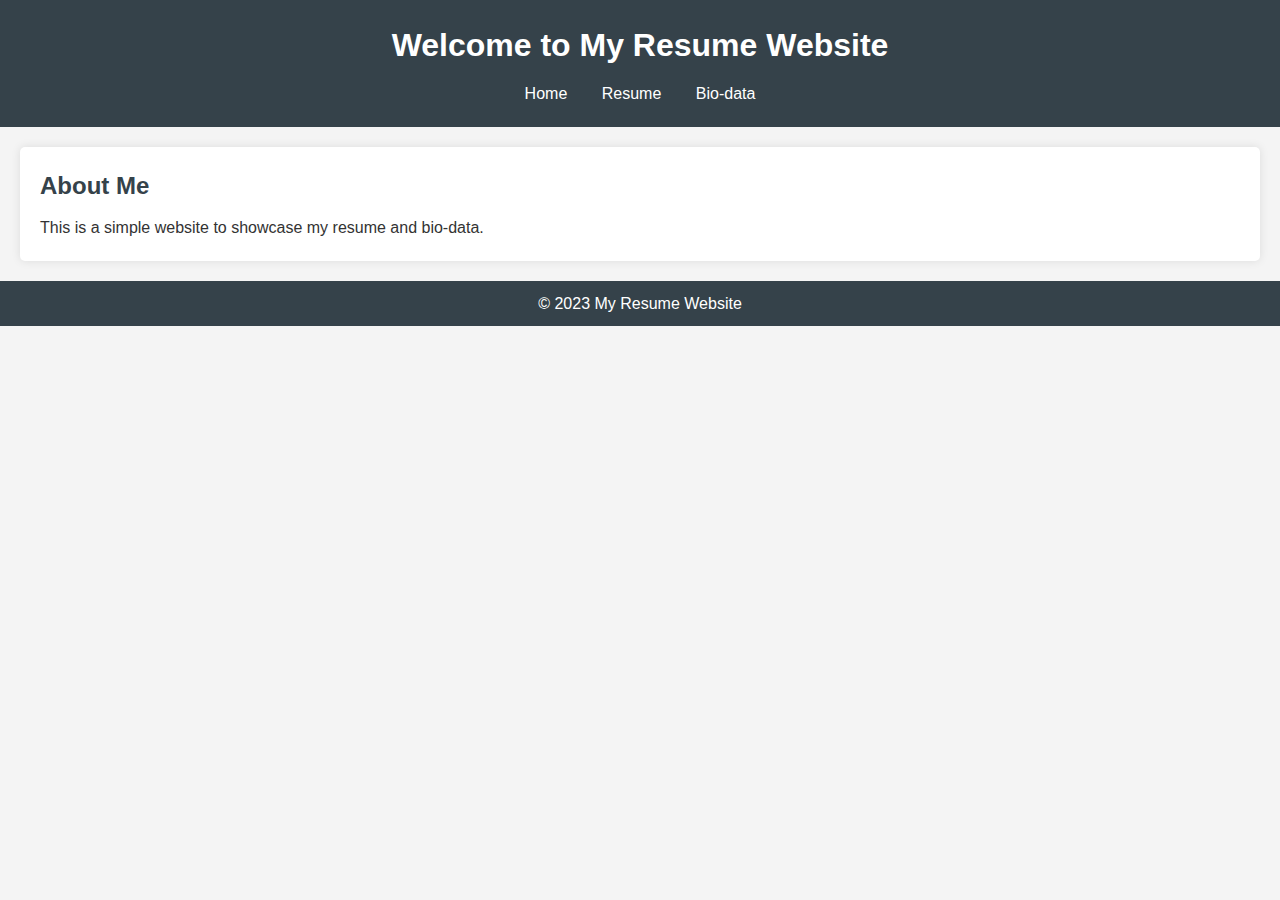
<file: index.html>
<!DOCTYPE html>
<html lang="en">
<head>
    <meta charset="UTF-8">
    <meta name="viewport" content="width=device-width, initial-scale=1.0">
    <title>My Resume Website</title>
    <link rel="stylesheet" href="styles.css">
</head>
<body>
    <header>
        <h1>Welcome to My Resume Website</h1>
        <nav>
            <ul>
                <li><a href="index.html">Home</a></li>
                <li><a href="resume.html">Resume</a></li>
                <li><a href="biodata.html">Bio-data</a></li>
            </ul>
        </nav>
    </header>
    <main>
        <h2>About Me</h2>
        <p>This is a simple website to showcase my resume and bio-data.</p>
    </main>
    <footer>
        <p>&copy; 2023 My Resume Website</p>
    </footer>
    <script src="script.js"></script>
</body>
</html>
</file>
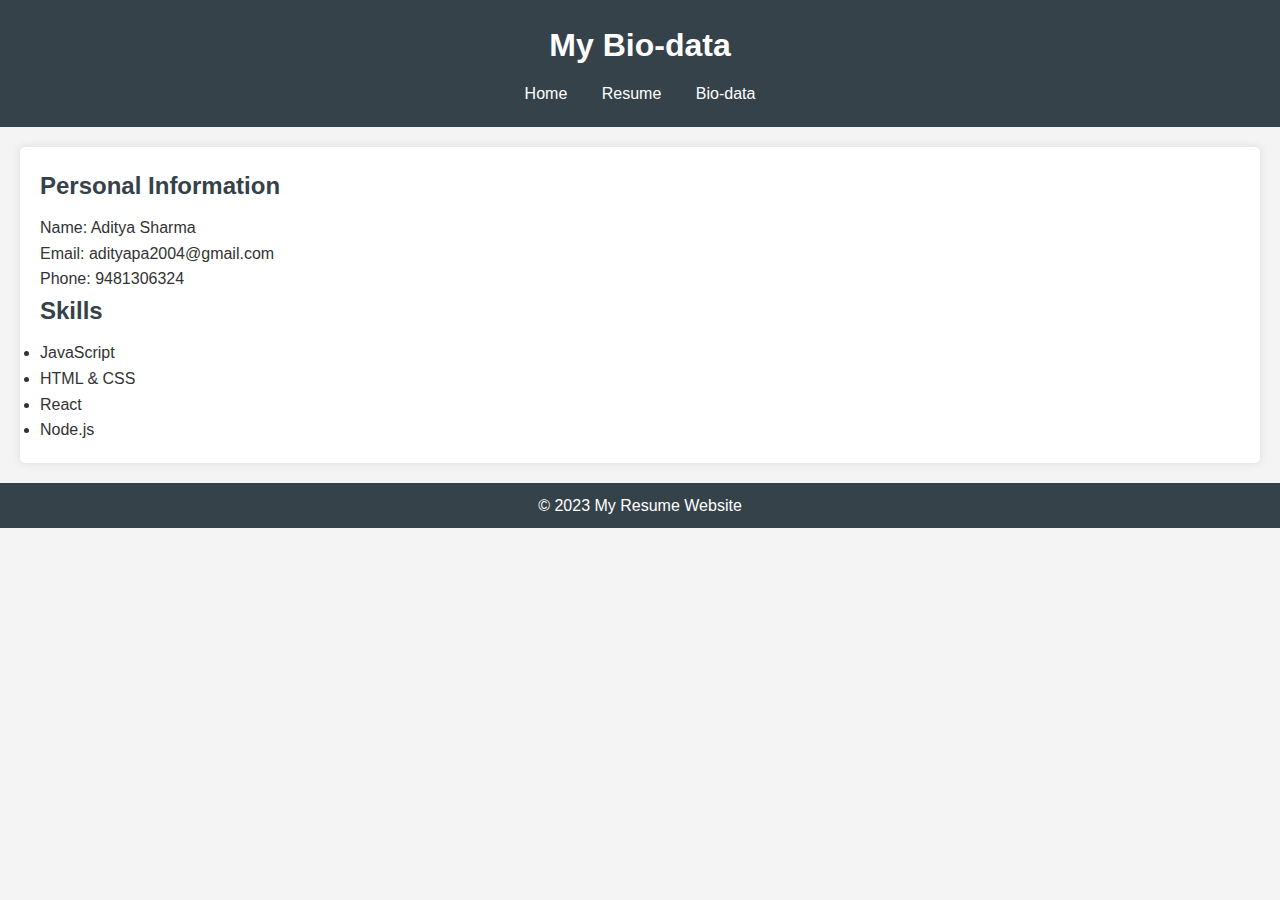
<file: biodata.html>
<!DOCTYPE html>
<html lang="en">
<head>
    <meta charset="UTF-8">
    <meta name="viewport" content="width=device-width, initial-scale=1.0">
    <title>My Bio-data</title>
    <link rel="stylesheet" href="styles.css">
</head>
<body>
    <header>
        <h1>My Bio-data</h1>
        <nav>
            <ul>
                <li><a href="index.html">Home</a></li>
                <li><a href="resume.html">Resume</a></li>
                <li><a href="biodata.html">Bio-data</a></li>
            </ul>
        </nav>
    </header>
    <main>
        <h2>Personal Information</h2>
        <p>Name: Aditya Sharma</p>
        <p>Email: adityapa2004@gmail.com</p>
        <p>Phone: 9481306324</p>
        <h2>Skills</h2>
        <ul>
            <li>JavaScript</li>
            <li>HTML & CSS</li>
            <li>React</li>
            <li>Node.js</li>
        </ul>
    </main>
    <footer>
        <p>&copy; 2023 My Resume Website</p>
    </footer>
    <script src="script.js"></script>
</body>
</html>
</file>
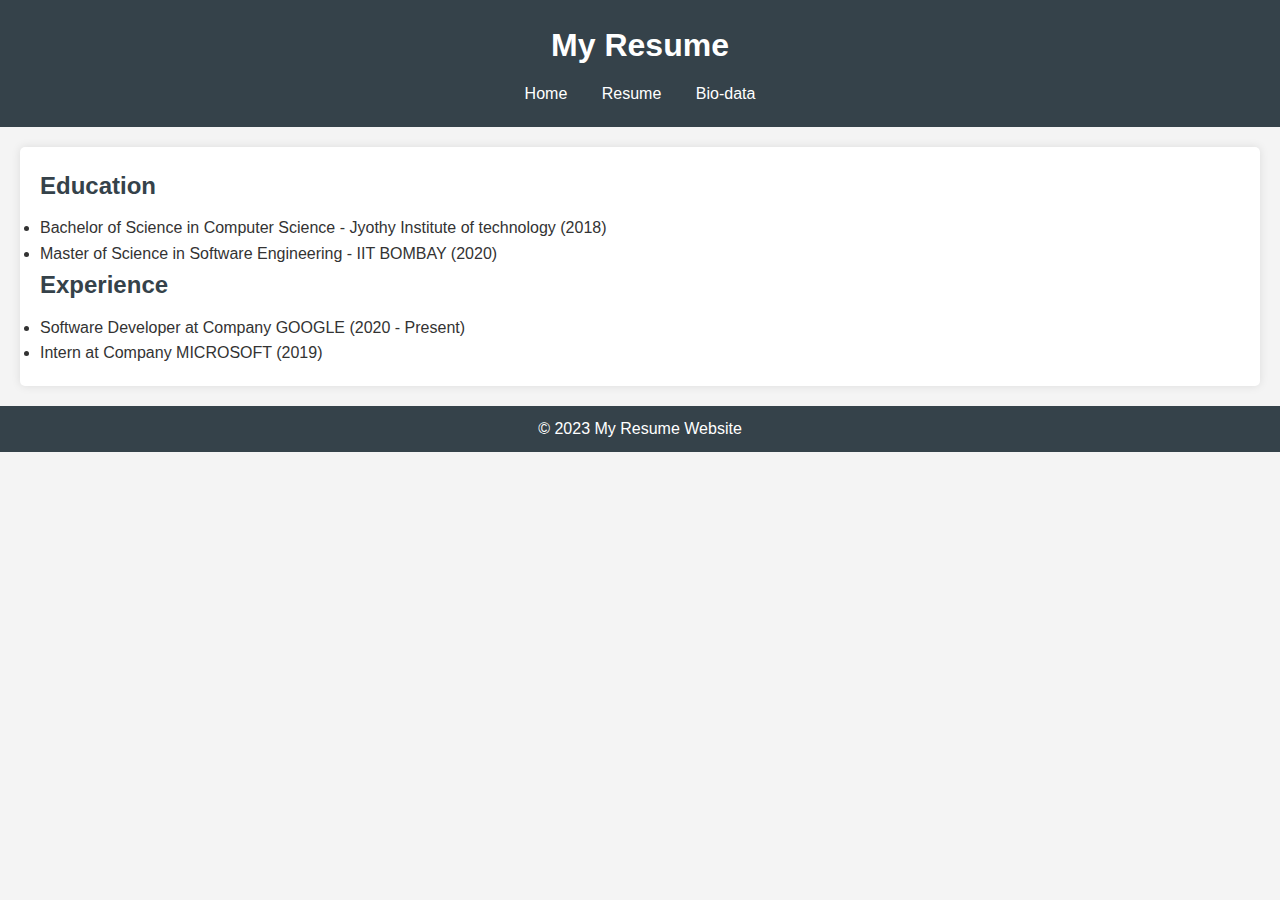
<file: resume.html>
<!DOCTYPE html>
<html lang="en">
<head>
    <meta charset="UTF-8">
    <meta name="viewport" content="width=device-width, initial-scale=1.0">
    <title>My Resume</title>
    <link rel="stylesheet" href="styles.css">
</head>
<body>
    <header>
        <h1>My Resume</h1>
        <nav>
            <ul>
                <li><a href="index.html">Home</a></li>
                <li><a href="resume.html">Resume</a></li>
                <li><a href="biodata.html">Bio-data</a></li>
            </ul>
        </nav>
    </header>
    <main>
        <h2>Education</h2>
        <ul>
            <li>Bachelor of Science in Computer Science -  Jyothy Institute of technology (2018)</li>
            <li>Master of Science in Software Engineering - IIT BOMBAY (2020)</li>
        </ul>
        <h2>Experience</h2>
        <ul>
            <li>Software Developer at Company GOOGLE (2020 - Present)</li>
            <li>Intern at Company MICROSOFT (2019)</li>
        </ul>
    </main>
    <footer>
        <p>&copy; 2023 My Resume Website</p>
    </footer>
    <script src="script.js"></script>
</body>
</html>
</file>
<file: styles.css>
/* styles.css */

/* Reset some default styles */
body, h1, h2, p, ul {
    margin: 0;
    padding: 0;
}

/* Basic styling for the body */
body {
    font-family: Arial, sans-serif;
    line-height: 1.6;
    background-color: #f4f4f4;
    color: #333;
}

/* Header styling */
header {
    background: #35424a;
    color: #ffffff;
    padding: 20px 0;
    text-align: center;
}

header h1 {
    margin-bottom: 10px;
}

nav ul {
    list-style: none;
    padding: 0;
}

nav ul li {
    display: inline;
    margin: 0 15px;
}

nav ul li a {
    color: #ffffff;
    text-decoration: none;
}

/* Main content styling */
main {
    padding: 20px;
    background: #ffffff;
    margin: 20px;
    border-radius: 5px;
    box-shadow: 0 0 10px rgba(0, 0, 0, 0.1);
}

h2 {
    color: #35424a;
    margin-bottom: 10px;
}

/* Footer styling */
footer {
    text-align: center;
    padding: 10px 0;
    background: #35424a;
    color: #ffffff;
    position: relative;
    bottom: 0;
    width: 100%;
}
</file>
